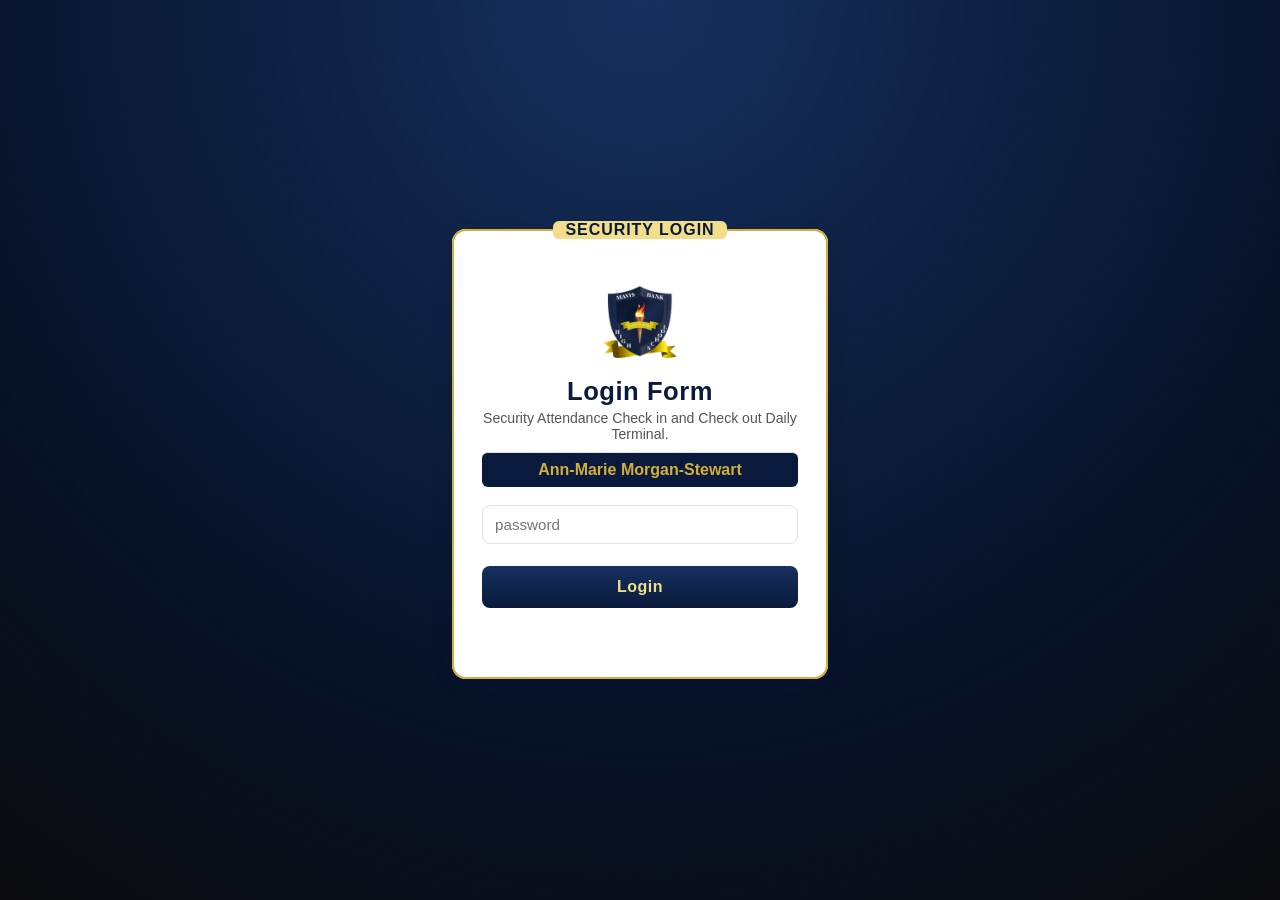
<file: index.html>
<!DOCTYPE html>
<html lang="en">
<head>
    <meta charset="UTF-8">
    <meta name="viewport" content="width=device-width, initial-scale=1.0">
    <title>Login Attendance Terminal</title>
    <link rel="stylesheet" href="style.css">
</head>
<body>
    <form>
        <Fieldset>
            <legend>Security Login</legend>
            <img src="logo.png.png" alt="logo">
            <h1 class="Lheader">Login Form</h1>
            <p class="Snote">Security Attendance Check in and Check out Daily Terminal.</p>
            <h3 class="Sname">Ann-Marie Morgan-Stewart</h3>
            <input type="password" id="password" name="password" placeholder="password">
            <br><br>
            <input type="button" id="login" value="Login">
        </Fieldset>
    </form>
    <script src="script.js"></script>
</body>
</html>
</file>
<file: style.css>
/* =====================================================================
   Staff Attendance Terminal — Stylesheet
   Palette: Dark Blue (Navy) / Black / White / Gold
   ===================================================================== */

:root {
  --navy: #0a1a3c;
  --navy-deep: #071228;
  --navy-light: #16305e;
  --black: #0b0b0d;
  --white: #ffffff;
  --gold: #d4af37;
  --gold-light: #f2dd8a;
  --gray-bg: #f4f5f7;
  --gray-line: #dfe2e8;
  --text-dark: #1b1b1d;
  --late: #b23a3a;
  --early: #2f7d4f;
  --shadow: 0 6px 18px rgba(10, 26, 60, 0.18);
}

* {
  box-sizing: border-box;
}

body {
  margin: 0;
  font-family: "Segoe UI", "Helvetica Neue", Arial, sans-serif;
  background: var(--gray-bg);
  color: var(--text-dark);
  min-height: 100vh;
}

/* ---------------------------------------------------------------------
   Login Page (Index.html)
   ------------------------------------------------------------------- */

body:has(#login) {
  display: flex;
  align-items: center;
  justify-content: center;
  background: radial-gradient(circle at top, var(--navy-light), var(--navy-deep) 65%, var(--black));
}

form {
  width: 100%;
  max-width: 380px;
  margin: 40px auto;
}

fieldset,
Fieldset {
  background: var(--white);
  border: 2px solid var(--gold);
  border-radius: 14px;
  padding: 32px 28px;
  text-align: center;
  box-shadow: var(--shadow);
}

legend {
  padding: 0 12px;
  font-weight: 700;
  letter-spacing: 0.06em;
  text-transform: uppercase;
  color: var(--navy);
  background: var(--gold-light);
  border-radius: 6px;
}

fieldset img {
  max-width: 90px;
  margin: 8px auto 4px;
  display: block;
}

h1.Lheader {
  margin: 8px 0 4px;
  color: var(--navy);
  font-size: 1.6rem;
  letter-spacing: 0.02em;
}

p.Snote {
  margin: 0 0 10px;
  color: #555;
  font-size: 0.88rem;
}

h3.Sname {
  margin: 4px 0 18px;
  padding-top: 10px;
  border-top: 1px solid var(--gray-line);
  color: var(--gold);
  background: var(--navy);
  border-radius: 6px;
  padding: 8px 10px;
  font-size: 1rem;
}

input[type="password"],
input[type="text"] {
  width: 100%;
  padding: 10px 12px;
  border: 1px solid var(--gray-line);
  border-radius: 8px;
  font-size: 0.95rem;
  outline: none;
  transition: border-color 0.15s ease, box-shadow 0.15s ease;
}

input[type="password"]:focus,
input[type="text"]:focus {
  border-color: var(--gold);
  box-shadow: 0 0 0 3px rgba(212, 175, 55, 0.25);
}

input[type="button"],
input[type="submit"],
button {
  cursor: pointer;
  border: none;
  border-radius: 8px;
  padding: 10px 22px;
  font-weight: 600;
  letter-spacing: 0.03em;
  background: linear-gradient(180deg, var(--gold-light), var(--gold));
  color: var(--navy-deep);
  transition: transform 0.12s ease, box-shadow 0.12s ease;
}

input[type="button"]:hover,
input[type="submit"]:hover,
button:hover {
  transform: translateY(-1px);
  box-shadow: 0 4px 12px rgba(212, 175, 55, 0.45);
}

input[type="button"]:active,
input[type="submit"]:active,
button:active {
  transform: translateY(0);
}

#login {
  background: linear-gradient(180deg, var(--navy-light), var(--navy));
  color: var(--gold-light);
  width: 100%;
  padding: 12px;
  margin-top: 4px;
  font-size: 1rem;
}

#login:hover {
  box-shadow: 0 4px 14px rgba(10, 26, 60, 0.5);
}

.login-error {
  color: var(--late);
  font-size: 0.85rem;
  margin-top: 10px;
  min-height: 1em;
}

/* ---------------------------------------------------------------------
   Navigator (Dashboard / Staff pages)
   ------------------------------------------------------------------- */

nav.nav {
  background: linear-gradient(90deg, var(--navy-deep), var(--navy));
  border-bottom: 3px solid var(--gold);
  box-shadow: var(--shadow);
  padding: 0 24px;
}

nav.nav ul {
  list-style: none;
  margin: 0;
  padding: 0;
  display: flex;
  flex-wrap: wrap;
  align-items: center;
  gap: 6px;
}

nav.nav li {
  margin: 0;
}

nav.nav a {
  display: inline-block;
  padding: 16px 20px;
  color: var(--white);
  text-decoration: none;
  font-weight: 600;
  font-size: 0.92rem;
  letter-spacing: 0.02em;
  border-bottom: 3px solid transparent;
  transition: color 0.15s ease, border-color 0.15s ease, background 0.15s ease;
}

nav.nav a:hover,
nav.nav a.active {
  color: var(--gold);
  border-color: var(--gold);
  background: rgba(212, 175, 55, 0.08);
}

/* ---------------------------------------------------------------------
   Section headings
   ------------------------------------------------------------------- */

section {
  max-width: 1100px;
  margin: 30px auto;
  padding: 0 20px 40px;
}

h4.Dat,
h4.ast,
h4.ancst {
  color: var(--white);
  background: linear-gradient(90deg, var(--navy), var(--navy-light));
  border-left: 6px solid var(--gold);
  padding: 12px 18px;
  border-radius: 6px;
  font-size: 1.15rem;
  letter-spacing: 0.02em;
  box-shadow: var(--shadow);
}

.live-date {
  display: inline-block;
  float: right;
  font-weight: 500;  
  font-size: 0.85rem;
  color: var(--gold-light);
  background: rgba(0, 0, 0, 0.25);
  padding: 4px 10px;
  border-radius: 20px;
}

/* ---------------------------------------------------------------------
   Tables — Daily Attendance / Administrative / Academic / Ancillary
   ------------------------------------------------------------------- */

table {
  width: 100%;
  border-collapse: collapse;
  background: var(--white);
  border-radius: 10px;
  overflow: hidden;
  box-shadow: var(--shadow);
  margin-bottom: 26px;
}

table.admin,
table.accademic,
table.Ancillary {
  border: 1px solid var(--gray-line);
}

table th {
  background: var(--navy);
  color: var(--gold-light);
  text-transform: uppercase;
  font-size: 0.78rem;
  letter-spacing: 0.06em;
  padding: 12px 14px;
  text-align: left;
  border-bottom: 2px solid var(--gold);
}

table td {
  padding: 10px 14px;
  border-bottom: 1px solid var(--gray-line);
  font-size: 0.92rem;
}

table tr:last-child td {
  border-bottom: none;
}

table tbody tr:nth-child(even),
table tr:nth-child(even) {
  background: var(--gray-bg);
}

table tr:hover td {
  background: rgba(212, 175, 55, 0.12);
}

/* the "Male Staff" / "Female Staff" section divider row */
table td.staff-group {
  background: var(--gold);
  color: var(--navy-deep);
  font-weight: 700;
  text-align: center;
  letter-spacing: 0.05em;
  text-transform: uppercase;
  font-size: 0.8rem;
  padding: 8px 14px;
}

/* status pills used by script.js when it fills in Check in / Check out cells */
.status-time {
  font-weight: 600;
}

.status-tag {
  display: inline-block;
  margin-left: 6px;
  padding: 2px 8px;
  border-radius: 20px;
  font-size: 0.7rem;
  font-weight: 700;
  letter-spacing: 0.03em;
  text-transform: uppercase;
  color: var(--white);
}

.status-tag.on-time {
  background: var(--early);
}

.status-tag.late {
  background: var(--late);
}

/* radio + submit cells on the staff terminal pages */
table input[type="radio"] {
  width: 18px;
  height: 18px;
  accent-color: var(--navy);
  cursor: pointer;
}

table input[type="button"] {
  padding: 6px 16px;
  font-size: 0.85rem;
}

/* small on-page toast fired after a submit */
#terminalToast {
  position: fixed;
  bottom: 24px;
  right: 24px;
  background: var(--navy-deep);
  color: var(--gold-light);
  border: 1px solid var(--gold);
  padding: 14px 20px;
  border-radius: 10px;
  box-shadow: var(--shadow);
  font-size: 0.9rem;
  max-width: 300px;
  opacity: 0;
  transform: translateY(12px);
  transition: opacity 0.25s ease, transform 0.25s ease;
  pointer-events: none;
  z-index: 999;
}

#terminalToast.show {
  opacity: 1;
  transform: translateY(0);
}

/* history / date picker injected on Dash.html */
.dash-controls {
  display: flex;
  align-items: center;
  gap: 10px;
  margin: 16px 0;
  font-size: 0.9rem;
}

.dash-controls select {
  padding: 6px 10px;
  border-radius: 6px;
  border: 1px solid var(--gray-line);
}

@media (max-width: 640px) {
  nav.nav ul {
    flex-direction: column;
  }

  table {
    font-size: 0.82rem;
  }

  section {
    padding: 0 12px 30px;
  }
}
/* h3 titles now sit above each table */
section h3 {
  color: var(--navy);
  margin: 24px 0 10px;
}

/* keep the gold divider row gold on hover */
table tr:hover td.staff-group {
  background: var(--gold);
}

/* "Early" check-out tag */
.status-tag.early {
  background: #c77d1a;
}

/* spacing for Remove / Download buttons */
.nbut,
input.save,
#save-all {
  margin: 0 6px 6px 0;
}

/* let tables scroll sideways on phones instead of squashing */
@media (max-width: 640px) {
  table {
    display: block;
    overflow-x: auto;
  }
}
</file>
